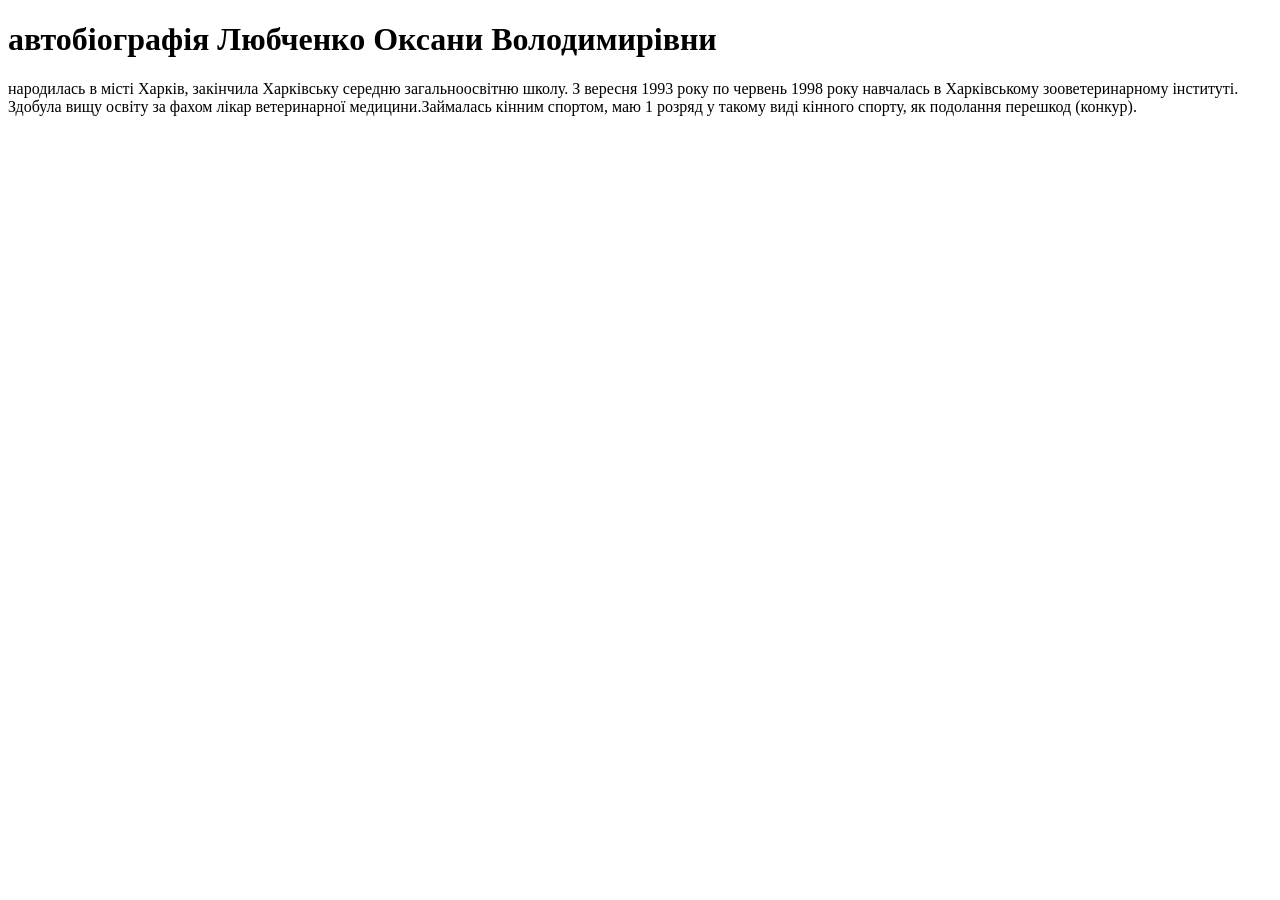
<file: index.html>
<!DOCTYPE html>
<html lang="uk">
<head>
<meta charset="UTF-8">
<title>про себе</title>
<link rel="stylesheet" href="https://github.com/555Oksana-Lyubchenko/ksana/blob/autobiography-1/style.css">
<style>
body {
   backgruond-color: olive;
}
</style>
</head>
<body>
    <div class="conteiner">
<h1 id="main-heading">автобіографія Любченко Оксани Володимирівни</h1>
<p id="paragraph1">народилась в місті Харків, закінчила Харківську середню загальноосвітню школу. З вересня 1993 року по червень 1998 року
навчалась в Харківському зооветеринарному інституті. Здобула вищу освіту за фахом лікар ветеринарної медицини.Займалась 
кінним спортом, маю 1 розряд у такому виді кінного спорту, як подолання перешкод (конкур).</p>
<p id="paragraph2>З 1998 року проживаю в селищі Липова Долина Сумської області. Працюю на державній службі. з травня 2003 року по червень2006 
року працювала в ДП "Липоводолинський агролісгосп" інспектором по кадрах, діловодству та контролю. з червня 2006 року по 
травень 2016 року працювала в управлінні ветеринарної медицини в Липоводолинському районіна на посадах провідного 
спеціаліста ветеринарної медицини та заступника начальника управління ветеринарної медицини в Липоводолинському районі.
З травня 2016 року працюю державним інспетором - державним ветеринарним інспектором в Головному управлінні Держпродспоживслужби
в Сумській області.</p>
<p id="paragraph3><em>хоббі</em> вивчаю ведичну астрологію, люблю активні прогулянки на природі зі своєю собакою</p>
  </div>
<a href="https:https://github.com/555Oksana-Lyubchenko/ksana/blob/autobiography-1/contacts.html</a>
<a href="https:https://github.com/555Oksana-Lyubchenko/ksana/blob/autobiography-1/gallery.html</a>
</body>
</html>
</file>
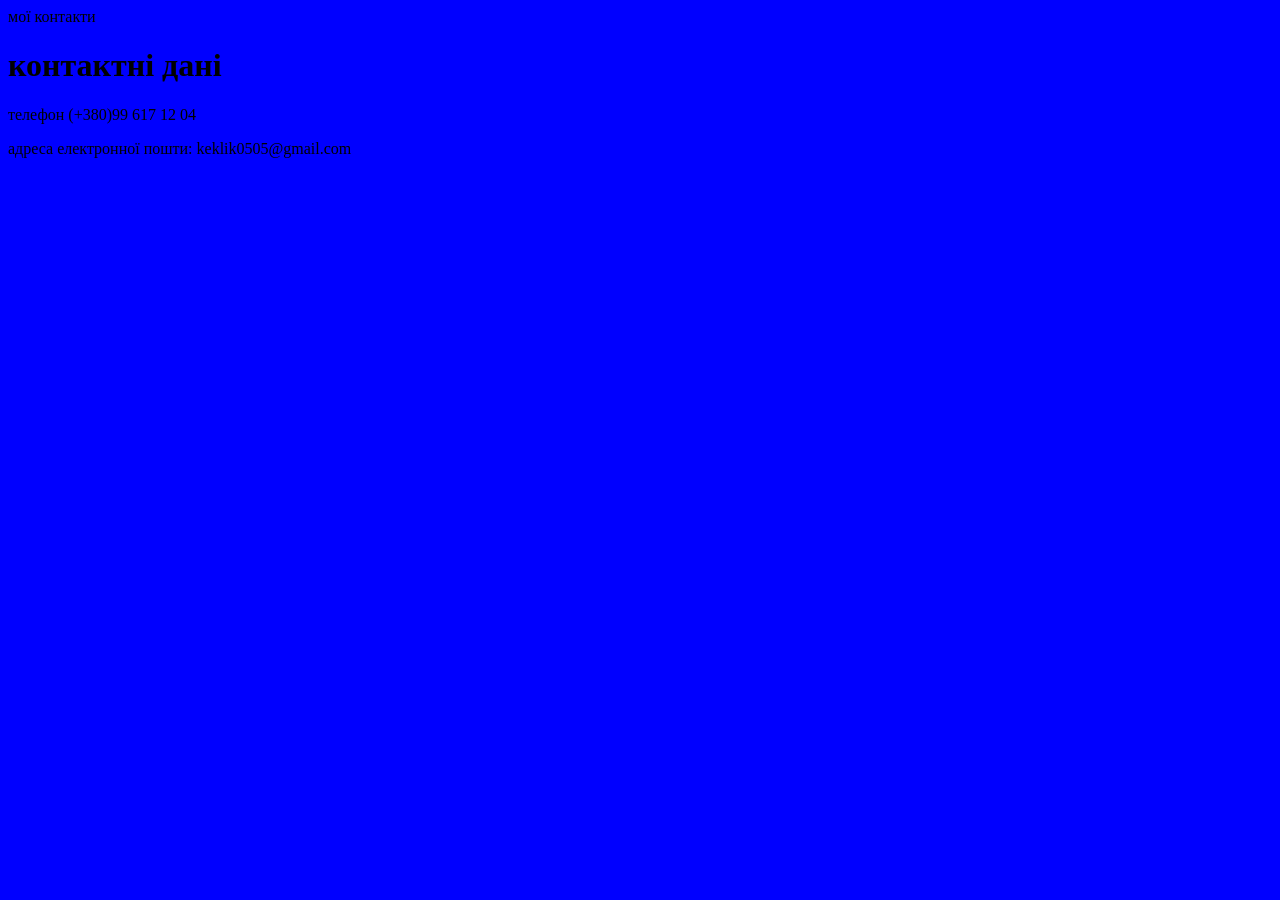
<file: contacts.html>
<!DOCTYPE html>
<html lang="uk">
<head>
<tytle>мої контакти</tytle>
<style>
   body {
      background-color: blue;
   }
</style>
</head>
<body>
    <div class="container">
<h1>контактні дані</h1>
<p>телефон (+380)99 617 12 04</p>
<p>адреса електронної пошти: keklik0505@gmail.com</p>
    </div>
</body>
</html>
</file>
